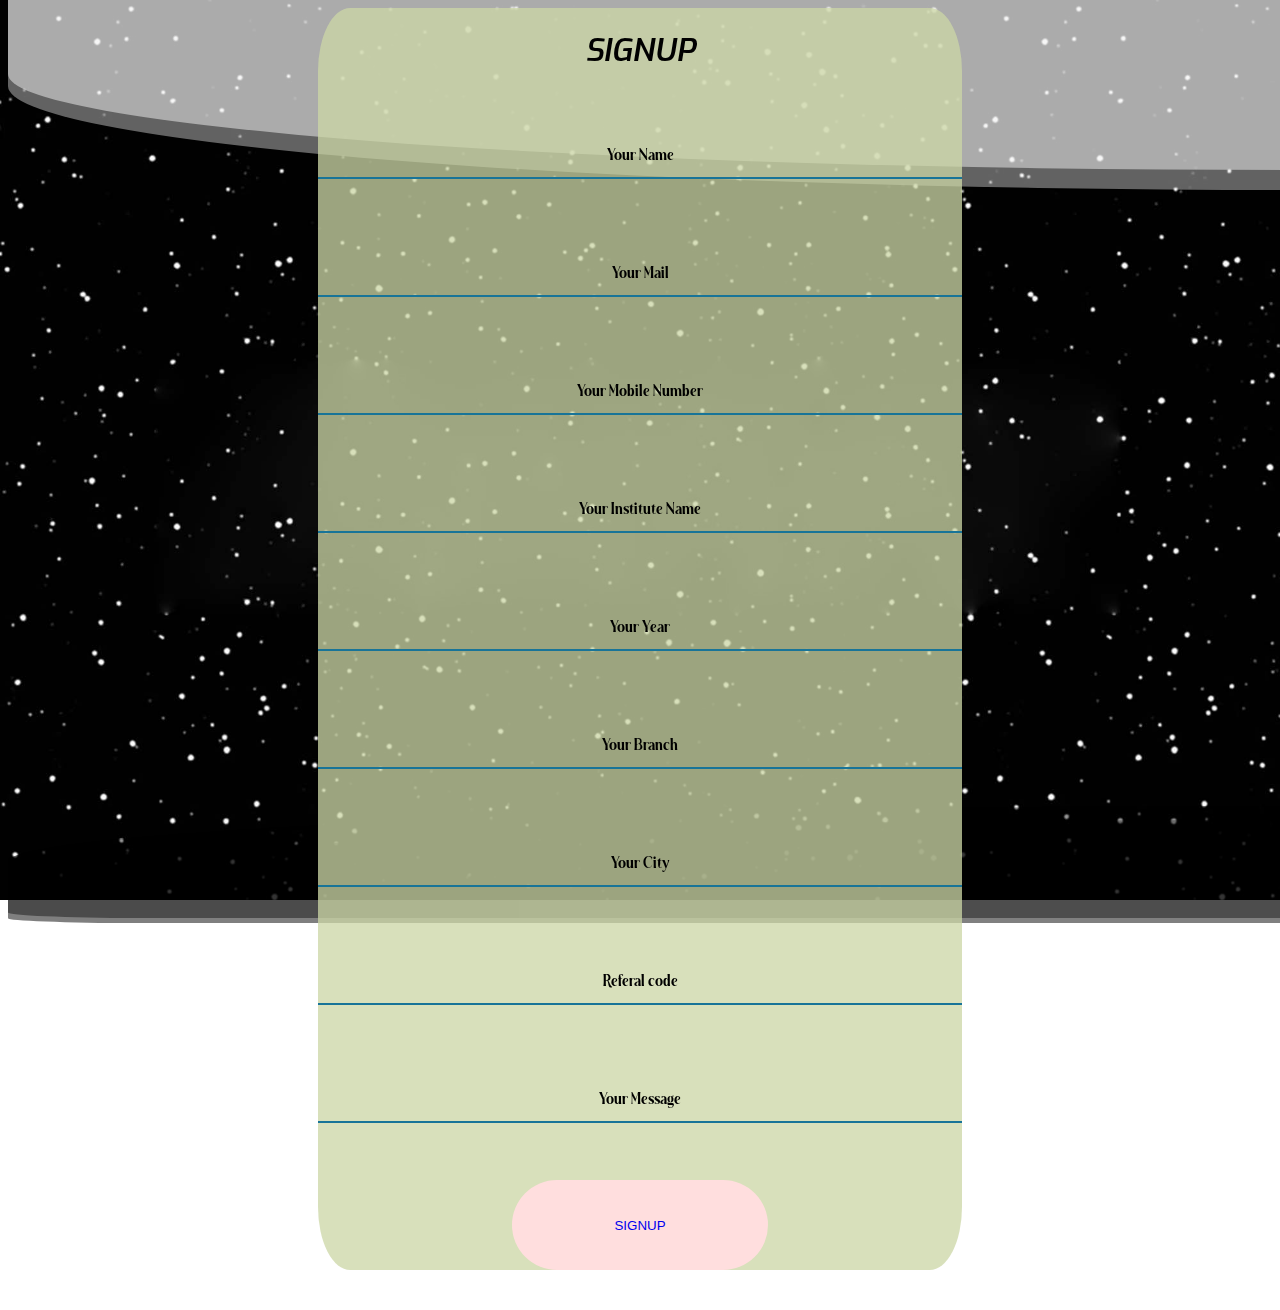
<file: signup.html>
<!DOCTYPE html>
<html lang="en">

<head>
    <meta charset="UTF-8">
    <link rel="icon" href="images/wiss_logo_square.png">
    <title> signup</title>
    <link rel="stylesheet" href="signup.css">
</head>

<body>
    <div class="wave"></div>
    <div class="wave"></div>
    <div class="wave"></div>
    <div class="wave"></div>
    <div class="wave"></div>
    <form id="signupbox" class="signupbox" autocomplete="off">
        <h1 id="singup">SIGNUP</h1>
        <span for="Name"  id="1">Your Name</span>
        <input type="text" name="Name" id="1" class="inputbox" for="check" required>
        <span for="Name" id="2">Your Mail </span>
        <input type="text" name="Mail" class="inputbox" required>
        <span for="Name" id="3">Your Mobile Number</span>
        <input type="text" name="Number" class="inputbox" required>
        <span for="Name" id="4">Your Institute Name</span>
        <input type="text" name="Institute" class="inputbox" required>
        <span for="Name" id="5">Your Year</span>
        <input type="number" min="1" max="5" name="Year" class="inputbox" required>
        <span for="Name" id="6">Your Branch</span>
        <input type="text" name="Branch" class="inputbox" required>
        <span for="Name" id="7">Your City</span>
        <input type="text" name="City" class="inputbox" required>
        <span for="Name" id="8">Referal code</span>
        <input type="text" name="Referal" class="inputbox" required>
        <span for="Name" id="9">Your Message</span>
        <input type="text" name="Message" class="inputbox" required>
        <button type="submit"><a href="mailto:email@gmail.com">SIGNUP</a></button>
    </form>
    
</body>
</html>
</file>
<file: signup.css>
@import url("fonts/style.css");
@import url("srwidth.css");
body {
  align-items: center;
  display: grid;
  justify-content: center;
  background-image: url("sources/Sky-Stars-Pattern.jpg");
  background-size: cover;
  background-attachment: fixed;
}

.signupbox {
  background-color: #ccd6a6c3;
  margin-bottom: 2rem;
}

span {
  text-align: center;
  z-index: 0;
  font-family: "Gradia Light Light";
  color: black;
  transform: translateY(6vh);
}

 span#1 {
  padding-top: 3vh;
}

#signupbox {
  border-radius: 5%;
  font-family: "Exo SemiBold Italic";
  display: grid;
  justify-items: center;
}

input {
  border-top: 0rem;
  border-left: 0rem;
  border-right: 0rem;
  border-color: #187498;
  margin-bottom: 2rem;
  height: 7vh;
  background: transparent;
  font-size: 3rem;
}

button {
  border-radius: 50px;
  background: #ffdede;
  border: 0cm;
  height: 10vh;
  margin-top: 2vw;
  width: 20vw;
}

a {
  text-decoration: none;
}

.wave {
  position: fixed;
  border-radius: 1000% 1000% 100% 100%;
  width: 200%;
  height: 5em;
  animation: wave 14s -2s linear infinite;
  transform: translate3d(0, 0, 0);
  opacity: 0.3;
  bottom: 0%;
  z-index: -1;
  background-color: black;
}

.wave:nth-of-type(2) {
  animation: wave 20s linear reverse infinite;
  animation-delay: -12s;
  height: 6rem;
  bottom: -2.5%;
  opacity: 0.5;
  background-color: black;
}

.wave:nth-of-type(3) {
  animation: wave 18s reverse infinite;
  animation-delay: -8s;
  bottom: -2%;
  height: 7rem;
  opacity: 0.4;
  background-color: black;
}

.wave:nth-of-type(4) {
  border-radius: 100% 100% 1000% 1000%;
  animation: wave 20s linear reverse infinite;
  animation-delay: -12s;
  height: 12rem;
  top: -2.5%;
  opacity: 0.5;
  background-color: whitesmoke;
}

.wave:nth-of-type(5) {
  border-radius: 100% 100% 1000% 1000%;
  animation: wave 18s reverse infinite;
  animation-delay: -8s;
  top: -2%;
  height: 13rem;
  opacity: 0.4;
  background-color: whitesmoke;
}

@keyframes wave {
  2% {
    transform: translateX(1);
  }

  25% {
    transform: translateX(-15%);
  }

  50% {
    transform: translateX(-45%);
  }

  75% {
    transform: translateX(-15%);
  }

  100% {
    transform: translateX(1);
  }
}
</file>
